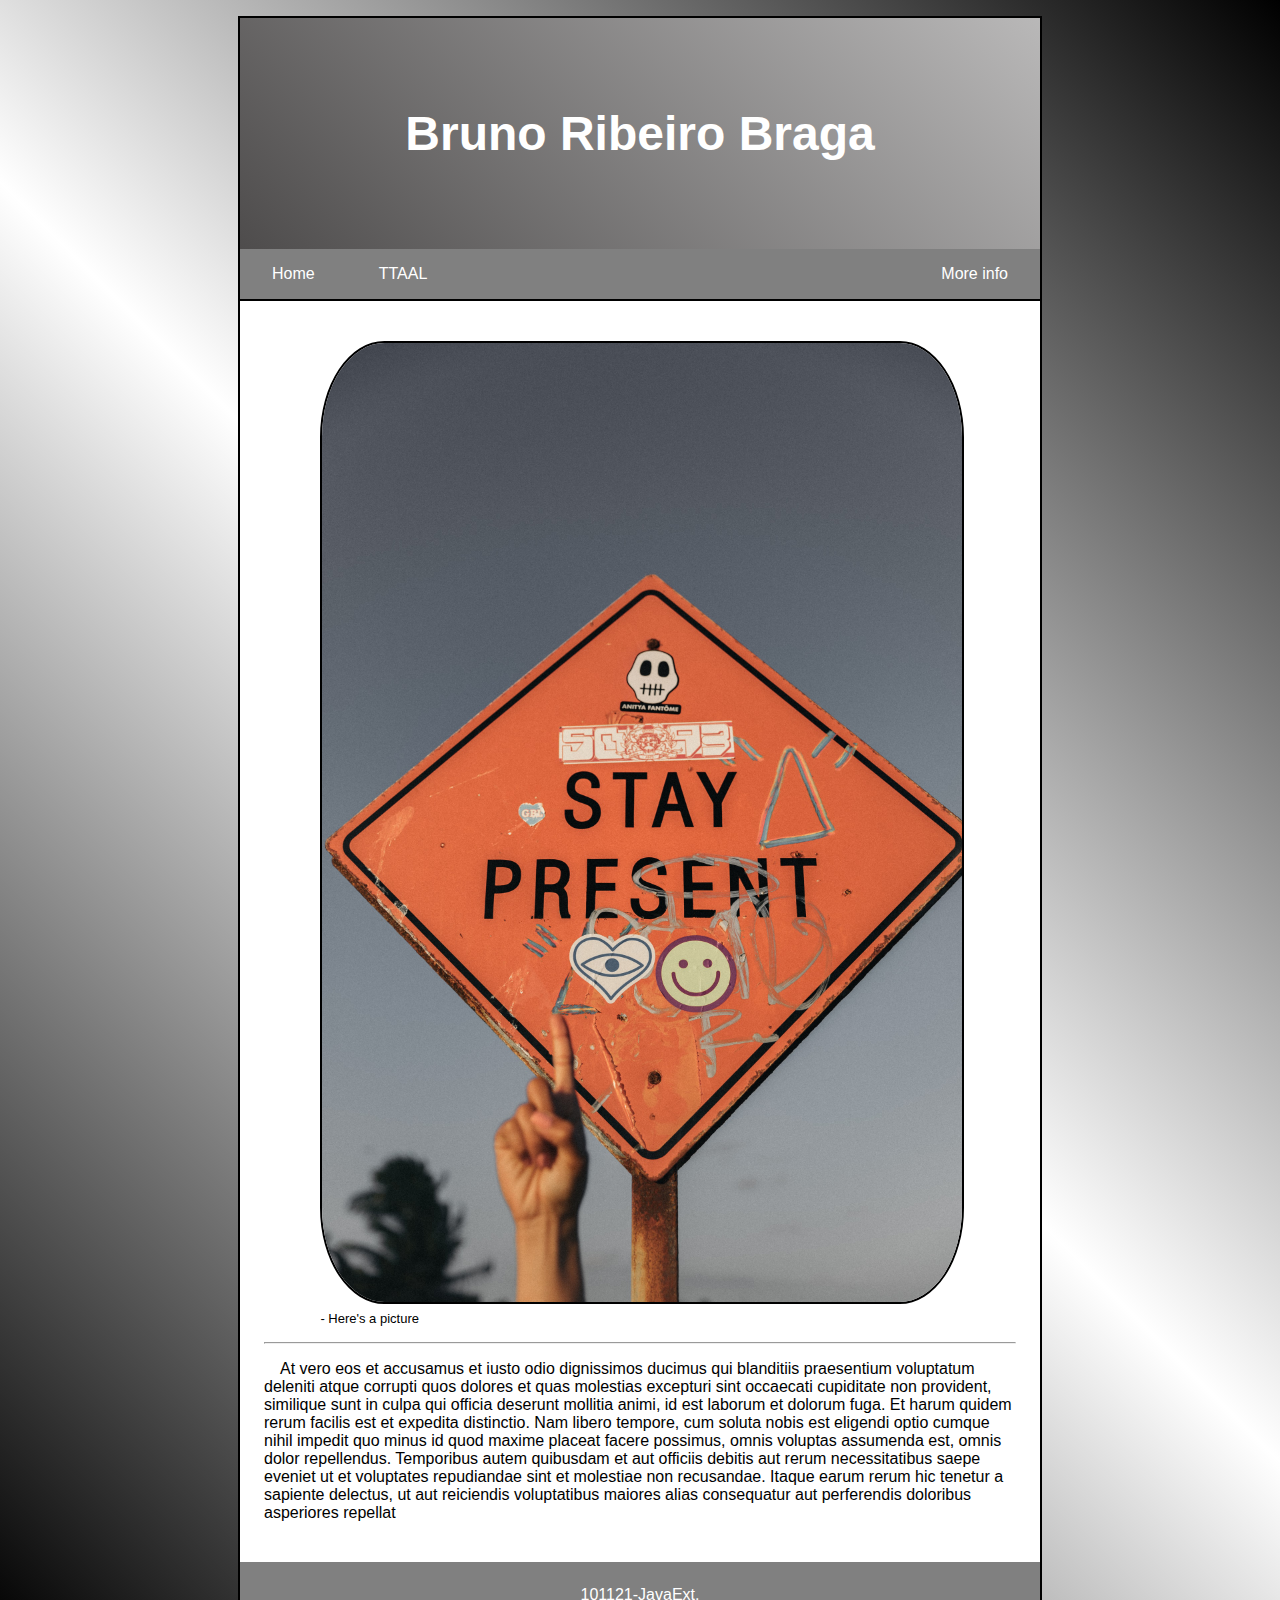
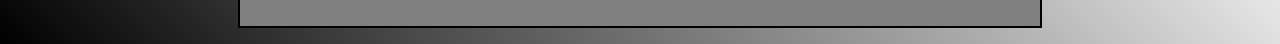
<file: Week5 /bruno_braga/index.html>
<html>

<head>
    <link rel="stylesheet" href="styles/main.css">
    <link rel="stylesheet" href="styles/home.css">
</head>

<body>
    <header>
        <h1>Bruno Ribeiro Braga</h1>
    </header>
    <nav>
        <ul>
            <li><a href="index.html">Home</a></li>
            <li><a href="views/ttaal.html">TTAAL</a></li>
            <li><a href="https://www.w3schools.com/">More info</a></li>
        </ul>
    </nav>
    <main>
        <div>
            <figure>
                <img src="images/braga.jpg" id="random">
                <figcaption>- Here's a picture</figcaption>
            </figure>
            <hr>
            <p>At vero eos et accusamus et iusto odio dignissimos ducimus qui blanditiis praesentium voluptatum deleniti atque corrupti quos dolores et quas molestias excepturi sint occaecati cupiditate non provident, similique sunt in culpa qui officia
                deserunt mollitia animi, id est laborum et dolorum fuga. Et harum quidem rerum facilis est et expedita distinctio. Nam libero tempore, cum soluta nobis est eligendi optio cumque nihil impedit quo minus id quod maxime placeat facere possimus,
                omnis voluptas assumenda est, omnis dolor repellendus. Temporibus autem quibusdam et aut officiis debitis aut rerum necessitatibus saepe eveniet ut et voluptates repudiandae sint et molestiae non recusandae. Itaque earum rerum hic tenetur
                a sapiente delectus, ut aut reiciendis voluptatibus maiores alias consequatur aut perferendis doloribus asperiores repellat
            </p>
        </div>
    </main>
    <footer>
        <div>101121-JavaExt.</div>
    </footer>
</body>

</html>
</file>
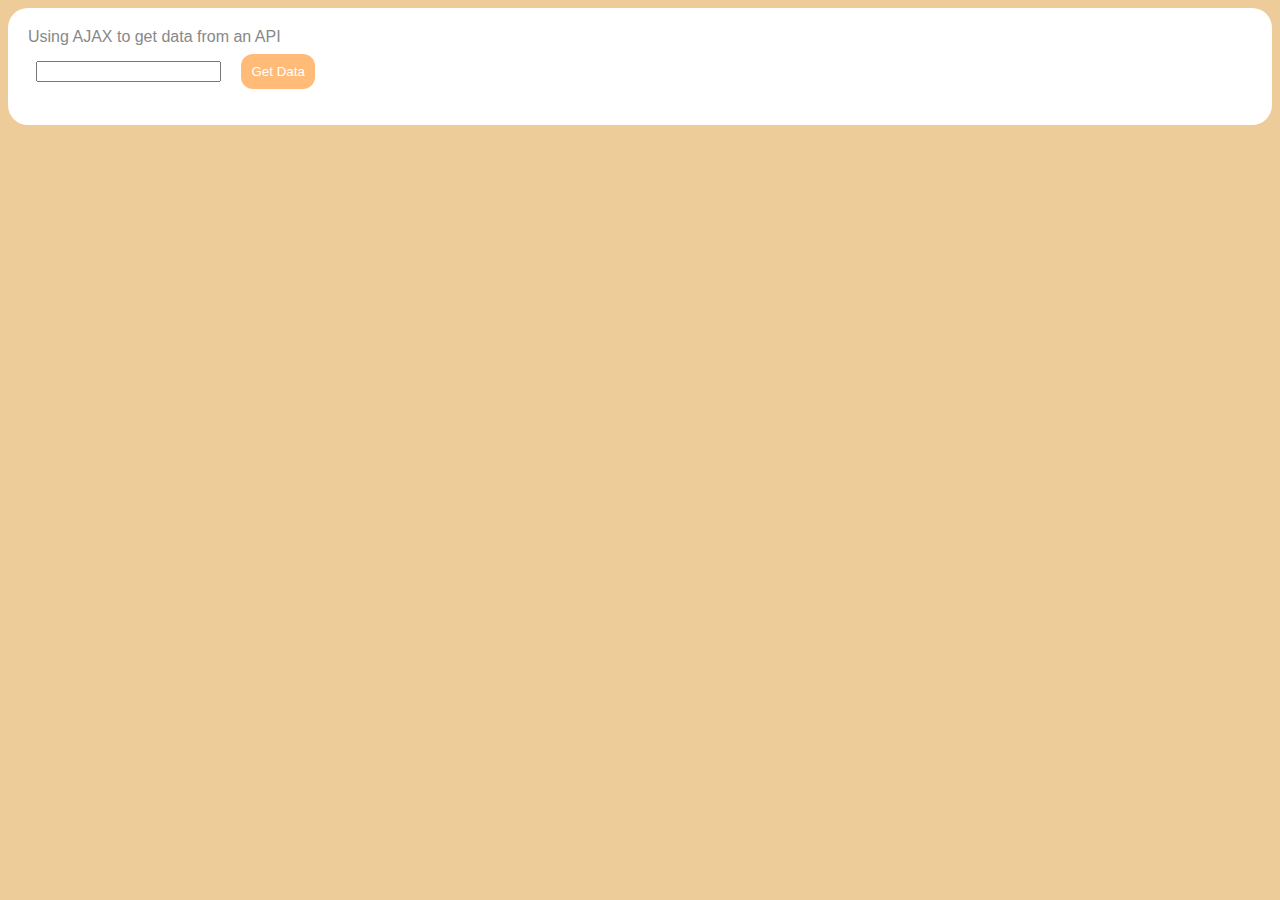
<file: Week5 /js-ajax/ajax.html>
<html>
    <head>
        <meta charset="UTF-8" />
        <title>AJAX</title>
        <link rel="stylesheet" href="rev.css" />
    </head>
    <body>
        <main>
            Using AJAX to get data from an API
            <br>
            <input type="number" id="dataInput" />
            <button type="button" id="getData">Get Data</button>
            <section id="data">

            </section>
        </main>
        <script src="ajax.js"></script>
    </body>
</html>
</file>
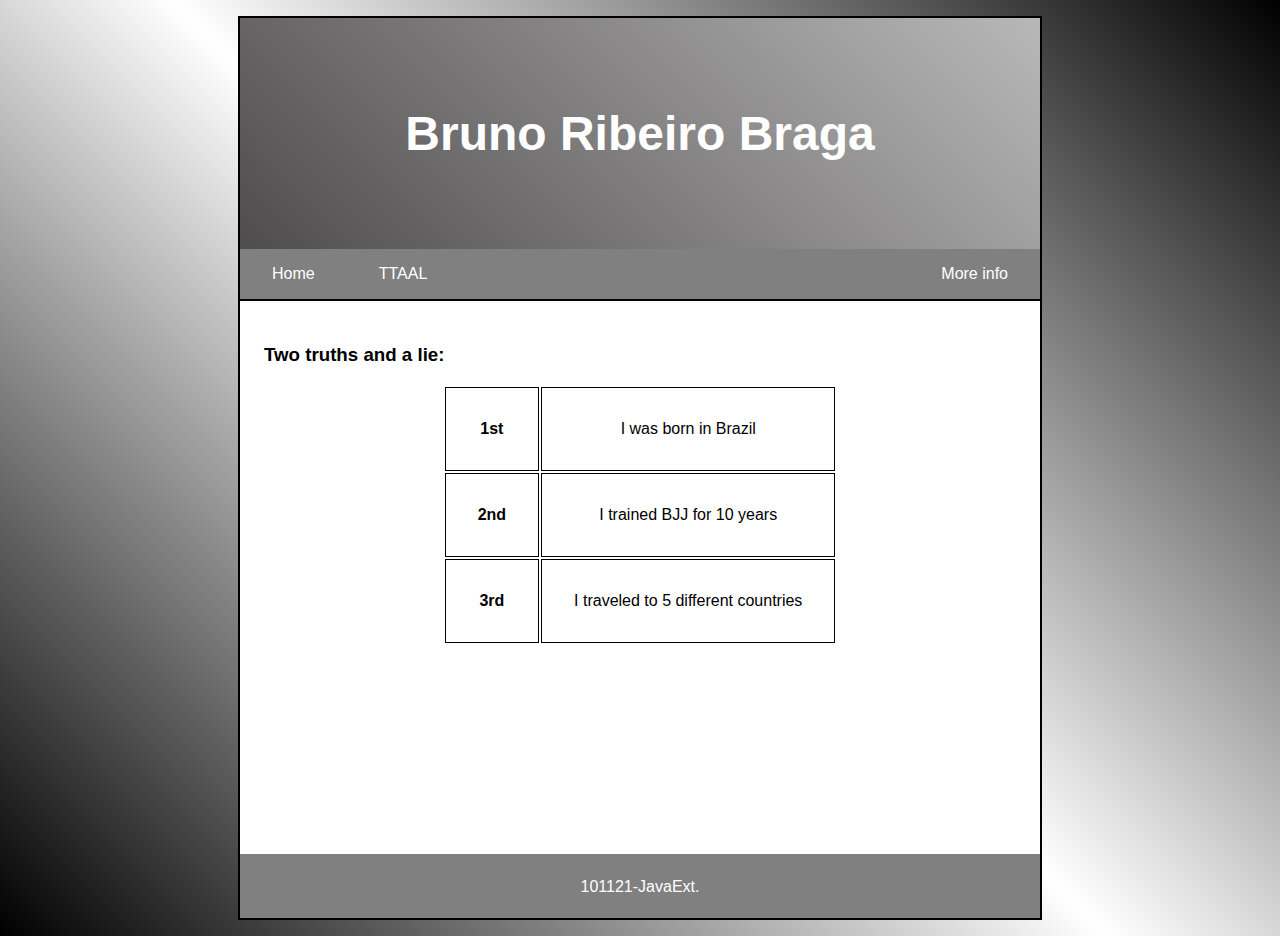
<file: Week5 /bruno_braga/views/ttaal.html>
<html>

<head>
    <link rel="stylesheet" href="../styles/main.css">
    <link rel="stylesheet" href="../styles/ttaal.css">
</head>

<body>
    <header>
        <h1>Bruno Ribeiro Braga</h1>
    </header>
    <nav>
        <ul>
            <li><a href="../index.html">Home</a></li>
            <li><a href="ttaal.html">TTAAL</a></li>
            <li><a href="https://www.w3schools.com/">More info</a></li>
        </ul>
    </nav>
    <main>
        <h3>Two truths and a lie:</h3>
        <table>
            <tr class="truth">
                <th>1st</th>
                <td>I was born in Brazil</td>
            </tr>
            <tr class="truth">
                <th>2nd</th>
                <td>I trained BJJ for 10 years</td>
            </tr>
            <tr class="lie">
                <th>3rd</th>
                <td>I traveled to 5 different countries</td>
            </tr>
        </table>
    </main>
    <footer>
        <div>101121-JavaExt.</div>
    </footer>
</body>

</html>
</file>
<file: Week5 /bruno_braga/styles/main.css>
html {
    background-image: linear-gradient(45deg, black 0%, white 50%, black 100%);
    padding: 1em;
    font-family: sans-serif;
}

body {
    padding: 0;
    width: 50em;
    margin: auto;
    background-color: white;
    border: 2px solid black;
    min-height: 100vh;
    display: flex;
    flex-direction: column;
}

header {
    background-image: linear-gradient(45deg, rgb(78, 76, 76) 0%, rgb(185, 184, 184) 100%);
    color: white;
    padding: 3.5em;
    text-align: center;
}

header h1 {
    font-size: 3em;
}

nav {
    background-color: grey;
    border-bottom: 2px solid black;
}

ul {
    list-style-type: none;
    margin: 0;
    padding: 0;
    overflow: hidden;
}

ul li {
    float: left;
}

ul li:last-child {
    float: right;
}

ul li a {
    padding: 1em 2em;
    text-decoration: none;
    text-align: center;
    display: block;
    color: white;
}

li a:hover {
    background-color: black;
}

footer {
    background-color: gray;
    height: 4em;
    text-align: center;
    margin-top: auto;
}

footer div {
    margin: 0;
    padding: 1.5em;
    color: white;
}

main {
    padding: 1.5em;
}
</file>
<file: Week5 /bruno_braga/styles/home.css>
p {
    text-indent: 1em;
}

figure {
    margin-left: auto;
    margin-right: auto;
    width: 85%;
}

figcaption {
    font-size: small;
    padding: .5em 0 0 0;
}

#random {
    size: 10%;
    border: 2px solid black;
    border-radius: 10%;
    object-fit: cover;
}

img {
    width: 100%;
    height: auto;
}
</file>
<file: Week5 /js-ajax/rev.css>
body {
    font-family: 'Franklin Gothic Medium', 'Arial Narrow', Arial, sans-serif;
    color: #888888;
    background-color: #EECC99;
}

main {
    background-color: white;
    padding: 20px;
    border-radius: 20px;
}

button {
    color: white;
    background-color: #FFBB77;
    border: none;
    border-radius: 12px;
    padding: 10px;
}

button:hover {
    background-color: #EEAA66;
}

button:active {
    border: 2px solid #888888;
}

main>* {
    margin: 8px;
}

th {
    color: #555555;
}

th, td {
    border-bottom: 2px solid orange;
    border-right: 2px solid orange;
}
</file>
<file: Week5 /bruno_braga/styles/ttaal.css>
table{
    margin-right: auto;
    margin-left: auto;
}

td,th {
    padding: 2em;
    border: 1px solid black;
    text-align: center;
}

.truth:hover{
    background-color: blue;
    color: white;
}

.lie:hover{
    background-color: red;
}
</file>
